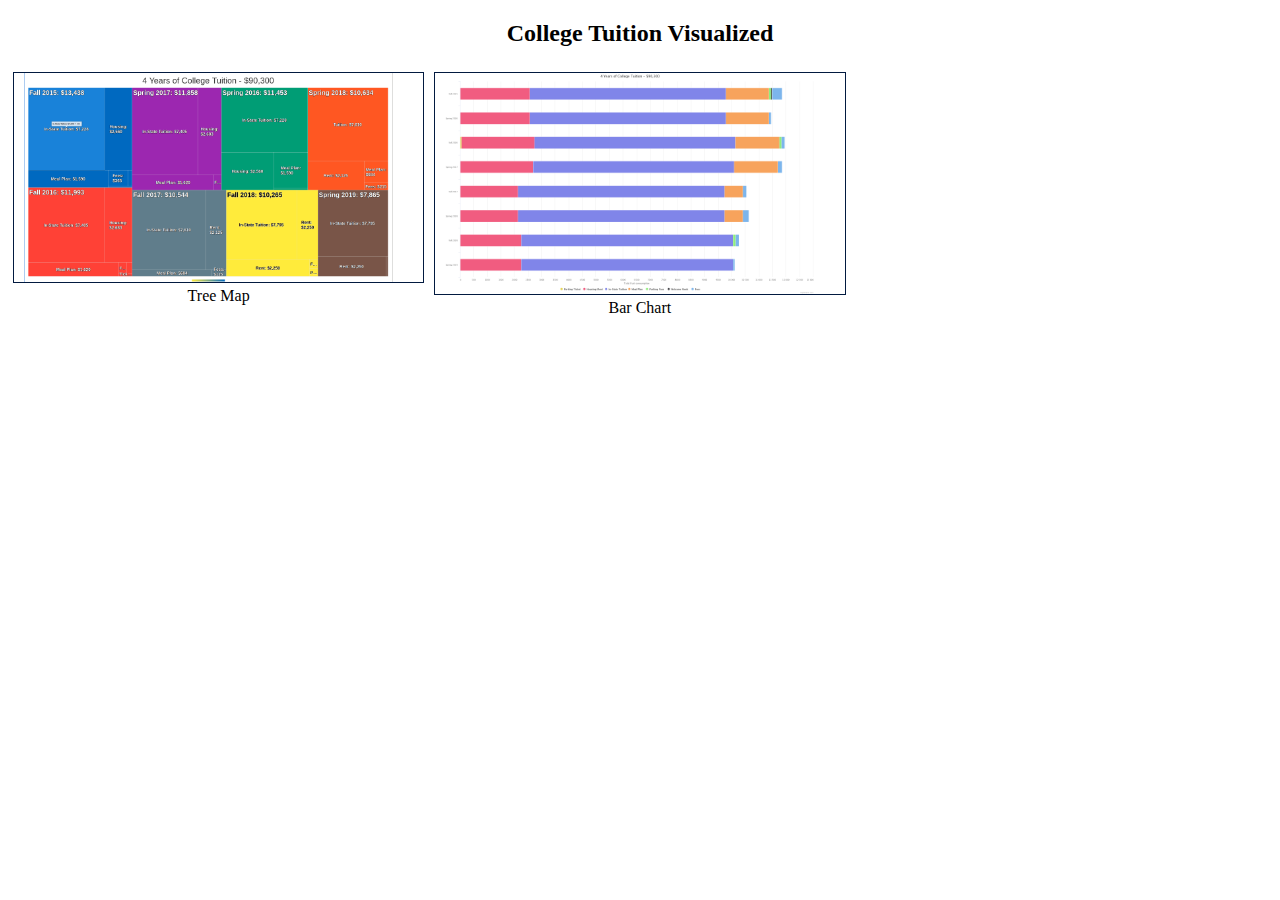
<file: index.htm>
<!DOCTYPE html>
<meta charset="utf-8"/>
<html>
	<link rel="stylesheet" href="main.css" />
    <head>
    	<title>The Price of College</title>
    </head>
	<body>
		<h2> College Tuition Visualized</h2>
		<div class="row">
			<div class="column">
				<a href="tree.htm" target="_blank">
					<img src="tree.png" alt="Tree Map" style="width:100%">
				 </a> 
				 Tree Map
			</div>
			<div class="column">
				<a href="bar.htm"  target="_blank">
					<img src="bar.png" alt="Bar Chart" style="width:100%">
				</a>
				Bar Chart
			</div>
		</div> 
   </body>
</html>
</file>
<file: main.css>
h2 {
	text-align: center;
}
* {
	box-sizing: border-box;
}  
.column {
	float: left;
	width: 33.33%;
	padding: 5px;
	text-align: center;
}
/* Clearfix (clear floats) */
.row::after {
	content: "";
	clear: both;
	display: table;
}
img {
	justify-content: center;
	padding-right: 30px;
	padding-left: 10px;
	position: static;
   	border:1px solid #021a40;
  }
</file>
